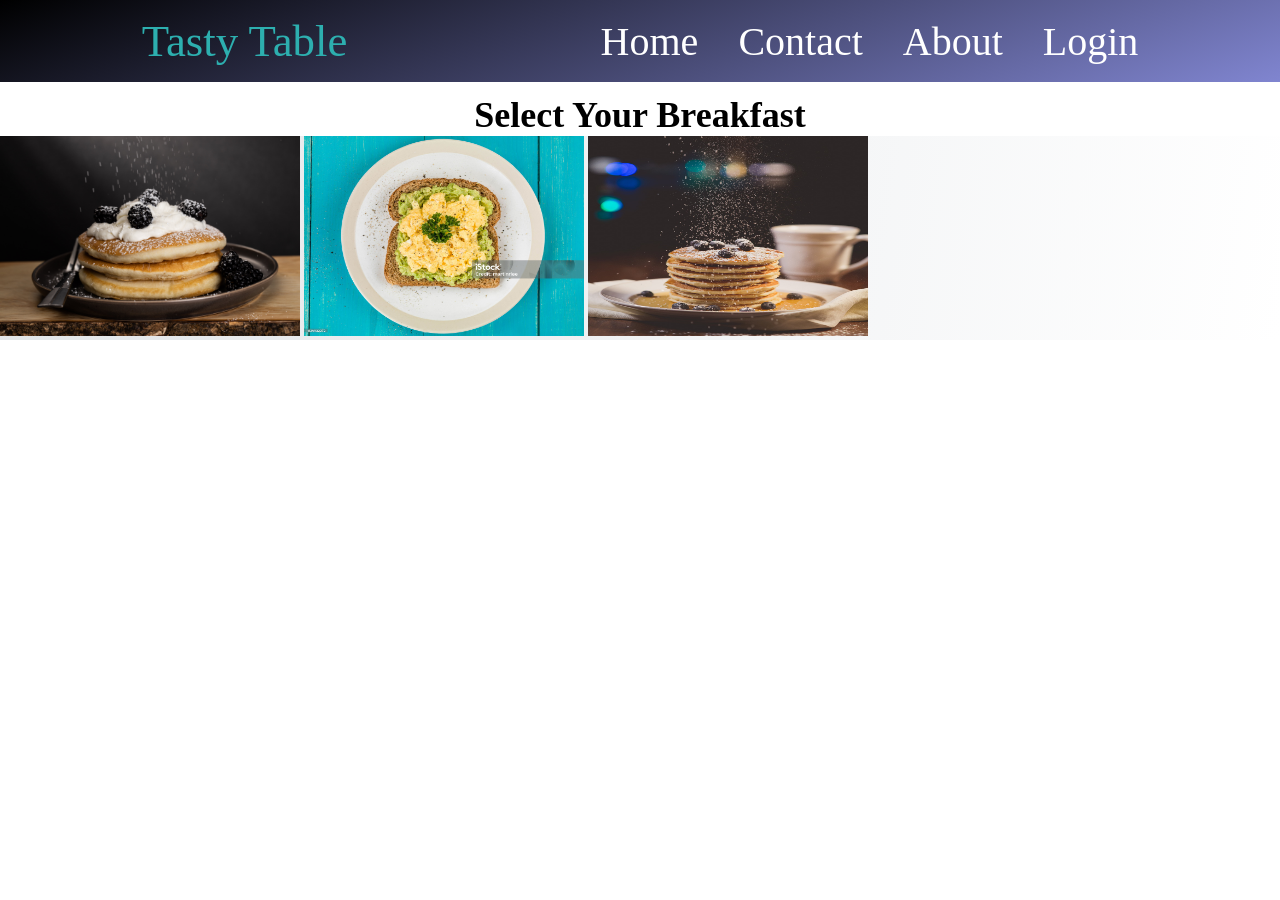
<file: breakfast.html>
<!DOCTYPE html>
<html lang="en">
<head>
    <meta charset="UTF-8">
    <meta name="viewport" content="width=device-width, initial-scale=1.0">
    <title>Breakfast</title>
    <link rel="stylesheet" href="./stylee.css">
</head>
<body>
      
    <div class="container">
        
        <header>
            <div class="navContainer">
                <nav>
                    <ul id="navList">
                        <li>
                            <p id="navLogo">Tasty Table</p>
                        </li>
                        <li>
                            <div id="navItems">
                                <a href="index.html">Home</a>
                                <a href="#">Contact</a>
                                <a href="About.html">About</a>
                                <a href="foodLogin.php">Login</a>
                            </div>
                        </li>
                    </ul>
                </nav>
            </div>
        </header>
        </div>
    <h1>Select Your Breakfast</h1>
    <div class="container">
        <a href="pancakes.html"><img src="pancake.jpg" alt="pancake" style="width:200;height:200px;"></a>
        <a href="egg.html"><img src="egg.jpg" alt="egg" style="width:280px;height:200px;"></a>
        <a href="bluebarry.html"><img src="blueberri.jpg" alt="bluebarry" style="width:280px;height:200px;"></a>


    </div>
</body>
</html>
</file>
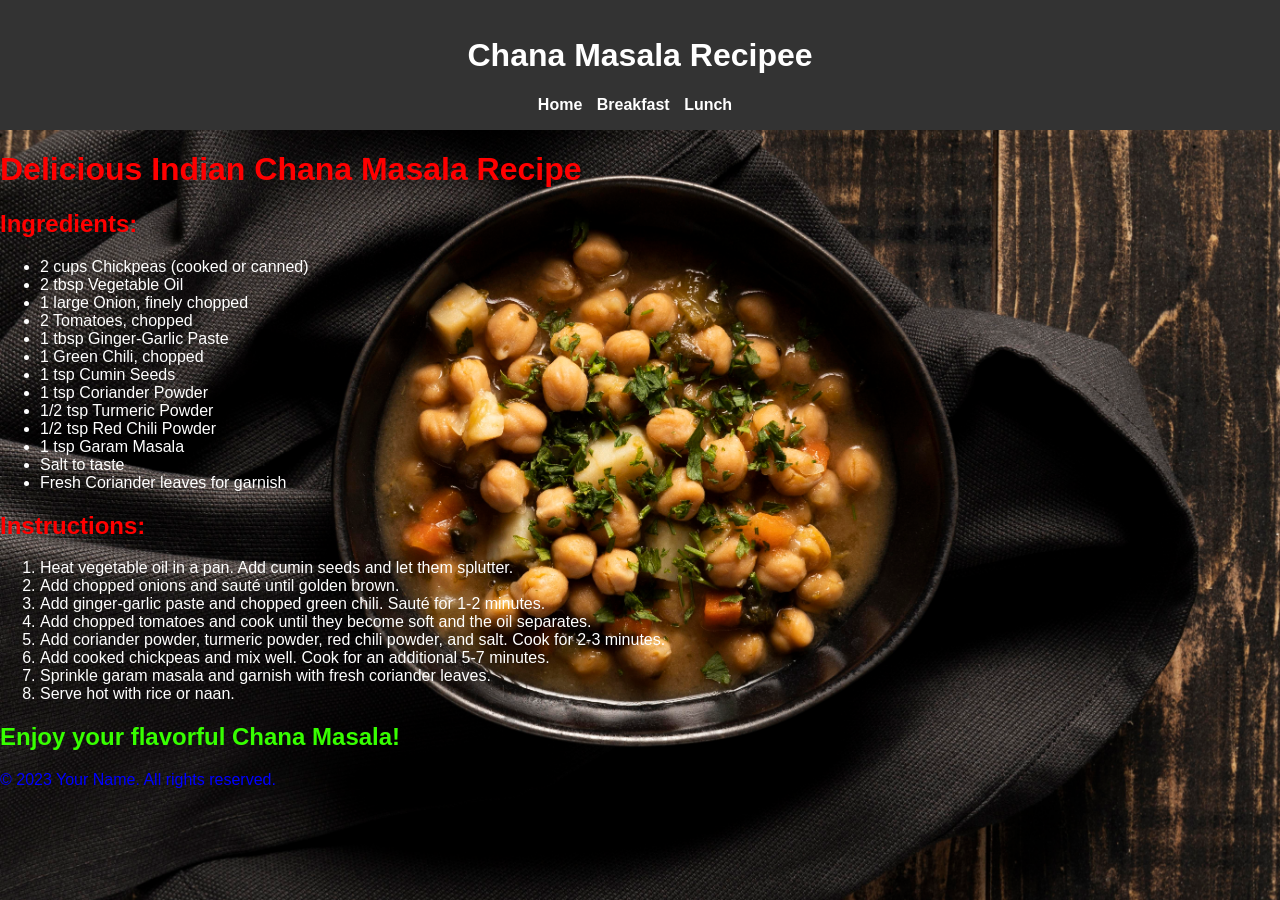
<file: channamasala.html>
<!DOCTYPE html>
<html lang="en">
<head>
    <meta charset="UTF-8">
    <meta name="viewport" content="width=device-width, initial-scale=1.0">
    <link rel="stylesheet" href="styles.css">
    <title> Chana Masala Recipe</title>
</head>
<body style=" background-image: url(channa.jpg);">
    <header>
        <h1 style="color: #fff;"> Chana Masala Recipee</h1>
        <nav>
            <ul>
                <li><a href="index.html">Home</a></li>
                <li><a href="breakfast.html">Breakfast</a></li>
                <li><a href="lunch.html">Lunch</a></li>
            </ul>
        </nav>
    </header>

    <h1 style="color: red;">Delicious Indian Chana Masala Recipe</h1>
    <section>
        <h2 style="color: red;">Ingredients:</h2>
        <ul>
            <li>2 cups Chickpeas (cooked or canned)</li>
            <li>2 tbsp Vegetable Oil</li>
            <li>1 large Onion, finely chopped</li>
            <li>2 Tomatoes, chopped</li>
            <li>1 tbsp Ginger-Garlic Paste</li>
            <li>1 Green Chili, chopped</li>
            <li>1 tsp Cumin Seeds</li>
            <li>1 tsp Coriander Powder</li>
            <li>1/2 tsp Turmeric Powder</li>
            <li>1/2 tsp Red Chili Powder</li>
            <li>1 tsp Garam Masala</li>
            <li>Salt to taste</li>
            <li>Fresh Coriander leaves for garnish</li>
        </ul>
    </section>

    <section>
        <h2 style="color: red;">Instructions:</h2>
        <ol>
            <li>Heat vegetable oil in a pan. Add cumin seeds and let them splutter.</li>
            <li>Add chopped onions and sauté until golden brown.</li>
            <li>Add ginger-garlic paste and chopped green chili. Sauté for 1-2 minutes.</li>
            <li>Add chopped tomatoes and cook until they become soft and the oil separates.</li>
            <li>Add coriander powder, turmeric powder, red chili powder, and salt. Cook for 2-3 minutes.</li>
            <li>Add cooked chickpeas and mix well. Cook for an additional 5-7 minutes.</li>
            <li>Sprinkle garam masala and garnish with fresh coriander leaves.</li>
            <li>Serve hot with rice or naan.</li>
        </ol>
    </section>

    <section>
        <h2 style="color: rgb(55, 255, 0);">Enjoy your flavorful Chana Masala!</h2>
    </section>

    <footer>
        <p style="color: rgb(0, 0, 255);">&copy; 2023 Your Name. All rights reserved.</p>
    </footer>
</body>
</html>
</file>
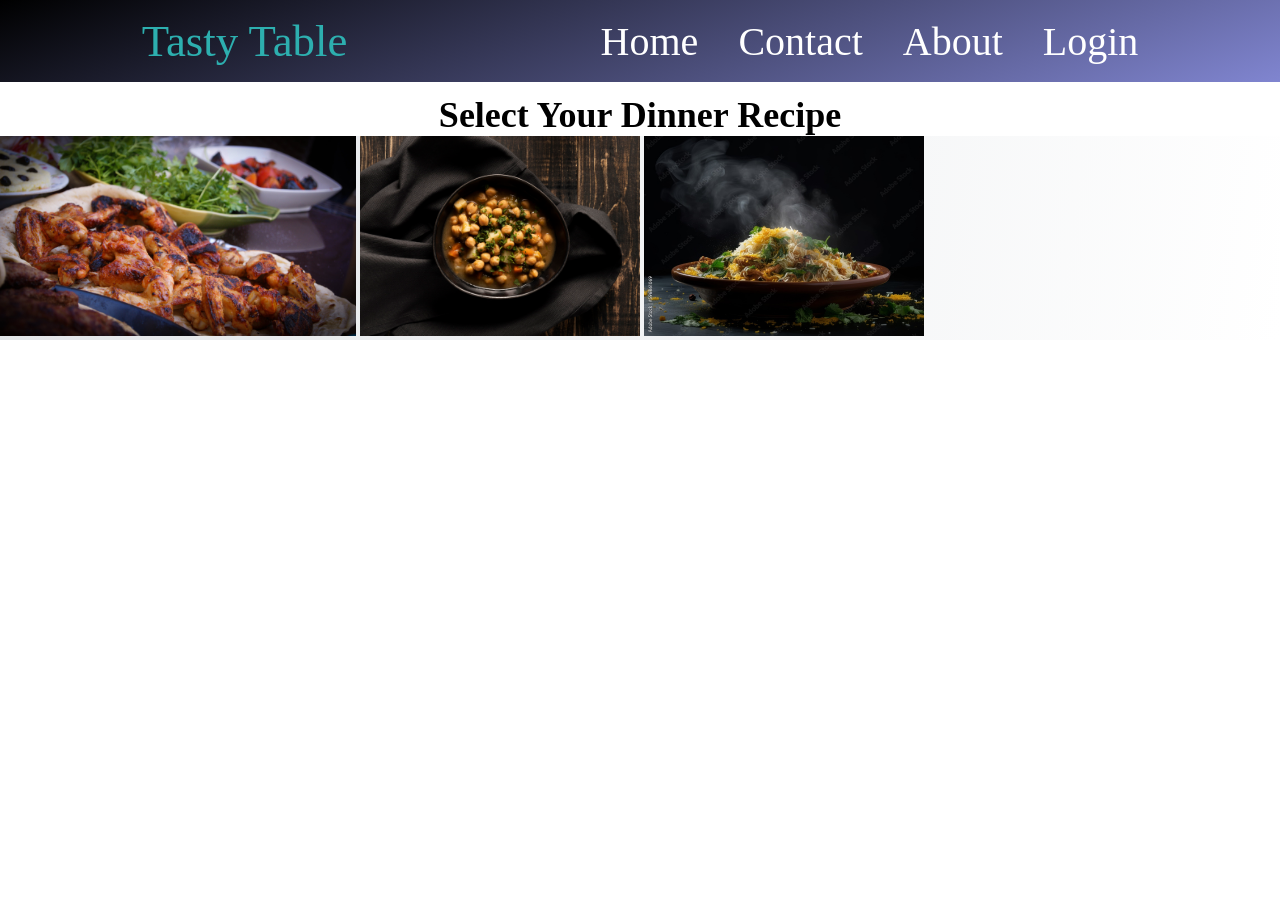
<file: dinner.html>
<!DOCTYPE html>
<html lang="en">
<head>
    <meta charset="UTF-8">
    <meta name="viewport" content="width=device-width, initial-scale=1.0">
    <title>Lunch</title>
    <link rel="stylesheet" href="./stylee.css">
</head>
<body>
      
    <div class="container">
        
        <header>
            <div class="navContainer">
                <nav>
                    <ul id="navList">
                        <li>
                            <p id="navLogo">Tasty Table</p>
                        </li>
                        <li>
                            <div id="navItems">
                                <a href="index.html">Home</a>
                                <a href="#">Contact</a>
                                <a href="About.html">About</a>
                                <a href="foodLogin.php">Login</a>
                            </div>
                        </li>
                    </ul>
                </nav>
            </div>
        </header>
        </div>
    <h1>Select Your Dinner Recipe</h1>
    <div class="container">
        <a href="grilled_chicken.html"><img src="chicken.jpg" alt="pancake" style="width:200;height:200px;"></a>
        <a href="channamasala.html"><img src="channa.jpg" alt="egg" style="width:280px;height:200px;"></a>
        <a href="#"><img src="biryani.jpg" alt="bluebarry" style="width:280px;height:200px;"></a>


    </div>
</body>
</html>
</file>
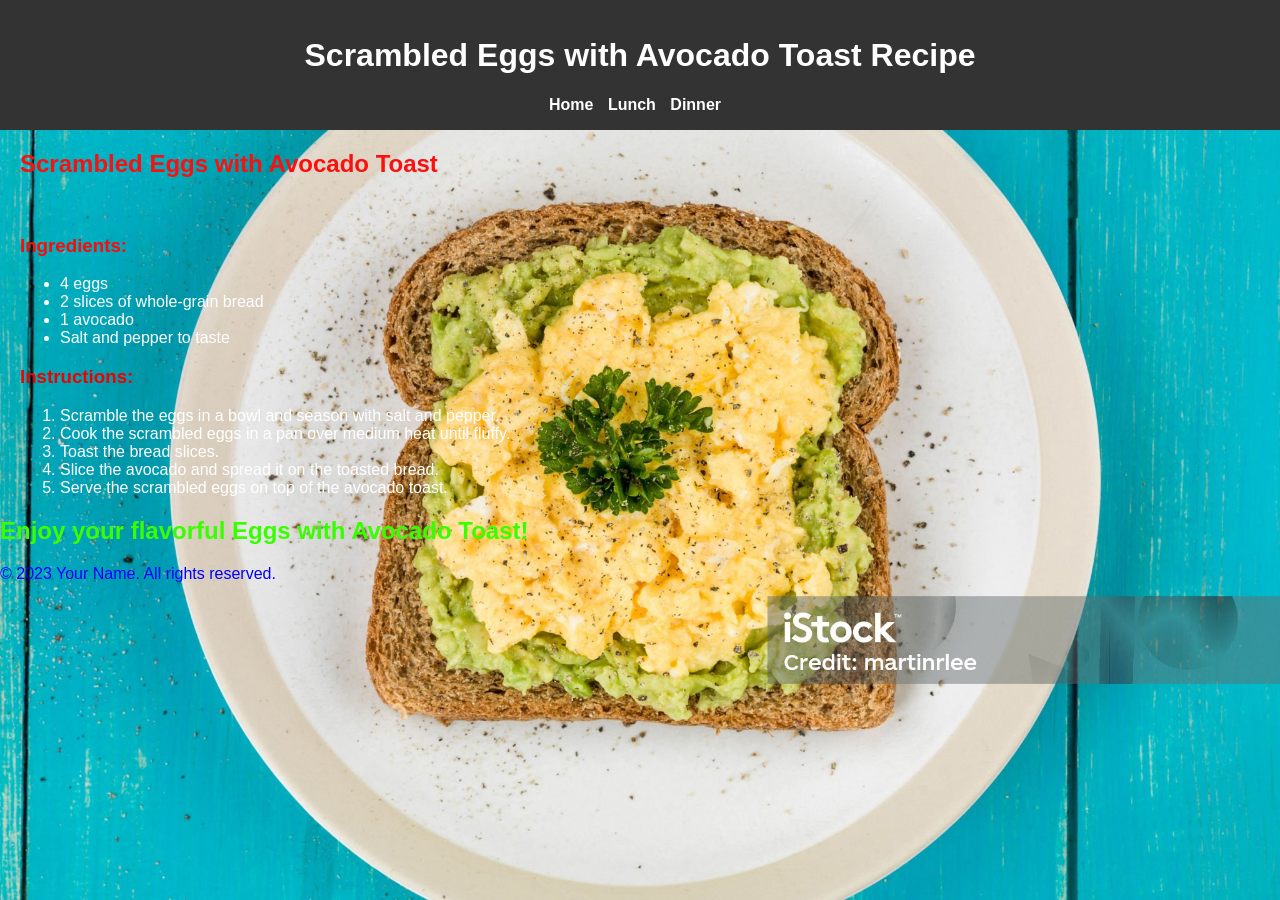
<file: egg.html>
<!DOCTYPE html>
<html lang="en">
<head>
    <meta charset="UTF-8">
    <meta name="viewport" content="width=device-width, initial-scale=1.0">
    <link rel="stylesheet" href="styles.css">
    <title>Scrambled Eggs with Avocado Toast</title>
</head>
<body style=" background-image: url(egg.jpg);">
    <header>
        <h1 style="color: #fff;">Scrambled Eggs with Avocado Toast Recipe</h1>
        <nav>
            <ul>
                <li><a href="index.html">Home</a></li>
                <li><a href="lunch.html">Lunch</a></li>
                <li><a href="dinner.html">Dinner</a></li>
            </ul>
        </nav>
    </header>

    <main>
        <h2 style="color: #fc0f0f;">Scrambled Eggs with Avocado Toast</h2><br>
        <h3 style="color: #ff0909;">Ingredients:</h3>
        <ul>
            <li>4 eggs</li>
            <li>2 slices of whole-grain bread</li>
            <li>1 avocado</li>
            <li>Salt and pepper to taste</li>
        </ul>
        <h3 style="color: #ee0000;">Instructions:</h3>
        <ol>
            <li>Scramble the eggs in a bowl and season with salt and pepper.</li>
            <li>Cook the scrambled eggs in a pan over medium heat until fluffy.</li>
            <li>Toast the bread slices.</li>
            <li>Slice the avocado and spread it on the toasted bread.</li>
            <li>Serve the scrambled eggs on top of the avocado toast.</li>
        </ol>
    </main>
    <section>
        <h2 style="color: rgb(55, 255, 0);">Enjoy your flavorful Eggs with Avocado Toast!</h2>
    </section>

    <footer>
        <p style="color: rgb(0, 0, 255);">&copy; 2023 Your Name. All rights reserved.</p>
    </footer>
</body>
</html>
</file>
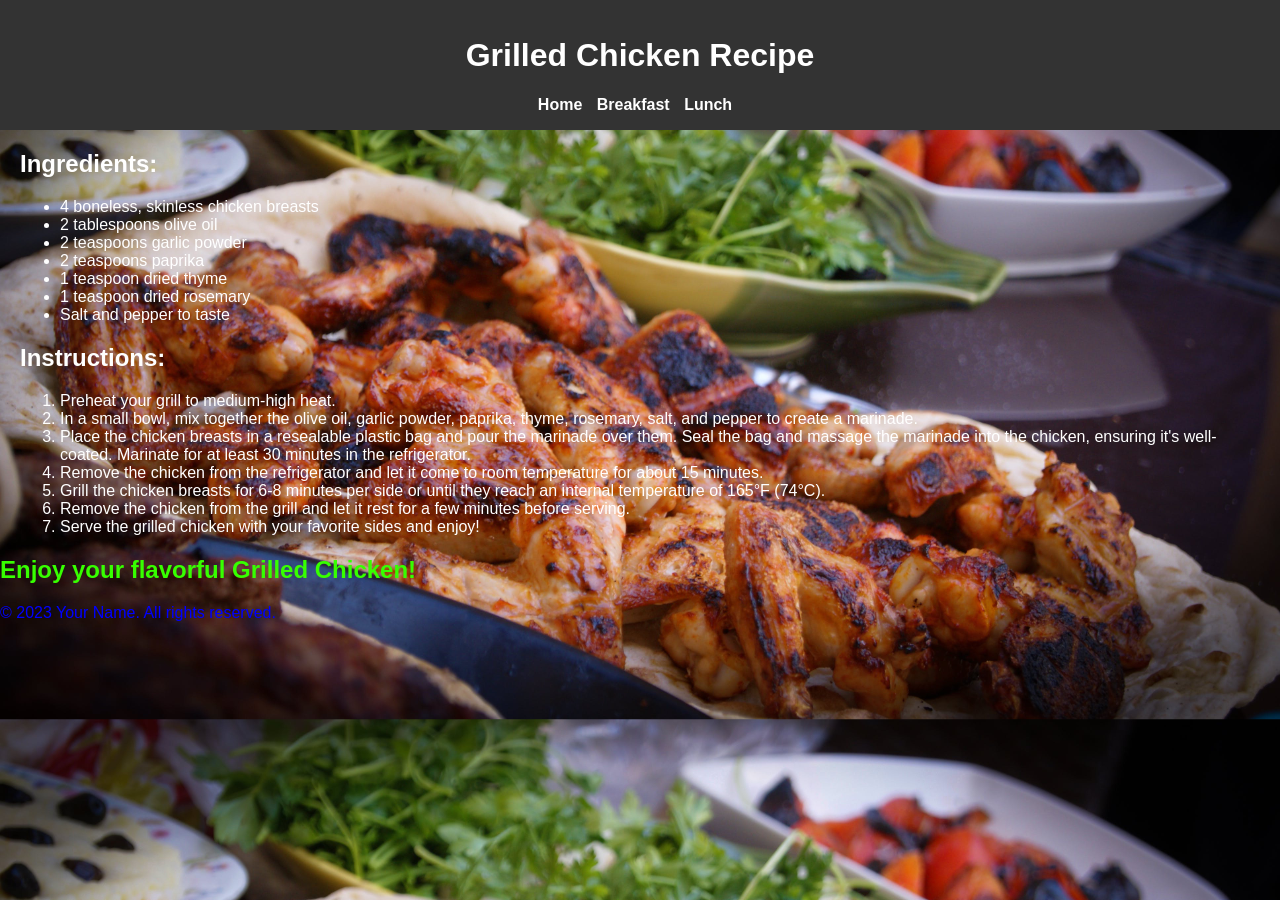
<file: grilled_chicken.html>
<!DOCTYPE html>
<html lang="en">
<head>
    <meta charset="UTF-8">
    <meta name="viewport" content="width=device-width, initial-scale=1.0">
    <link rel="stylesheet" href="styles.css">
    <title>Grilled Chicken Recipe</title>
</head>
<body style="background-image: url(chicken.jpg);">
    <header>
        <h1>Grilled Chicken Recipe</h1>
        <nav>
            <ul>
                <li><a href="index.html">Home</a></li>
                <li><a href="breakfast.html">Breakfast</a></li>
                <li><a href="lunch.html">Lunch</a></li>
            </ul>
        </nav>
    </header>

    <main>
        <h2 style="color: #fff;">Ingredients:</h2>
        <ul>
            <li>4 boneless, skinless chicken breasts</li>
            <li>2 tablespoons olive oil</li>
            <li>2 teaspoons garlic powder</li>
            <li>2 teaspoons paprika</li>
            <li>1 teaspoon dried thyme</li>
            <li>1 teaspoon dried rosemary</li>
            <li>Salt and pepper to taste</li>
        </ul>

        <h2 style="color: #fff;">Instructions:</h2>
        <ol>
            <li>Preheat your grill to medium-high heat.</li>
            <li>In a small bowl, mix together the olive oil, garlic powder, paprika, thyme, rosemary, salt, and pepper to create a marinade.</li>
            <li>Place the chicken breasts in a resealable plastic bag and pour the marinade over them. Seal the bag and massage the marinade into the chicken, ensuring it's well-coated. Marinate for at least 30 minutes in the refrigerator.</li>
            <li>Remove the chicken from the refrigerator and let it come to room temperature for about 15 minutes.</li>
            <li>Grill the chicken breasts for 6-8 minutes per side or until they reach an internal temperature of 165°F (74°C).</li>
            <li>Remove the chicken from the grill and let it rest for a few minutes before serving.</li>
            <li>Serve the grilled chicken with your favorite sides and enjoy!</li>
        </ol>
    </main>
    <section>
        <h2 style="color: rgb(55, 255, 0);">Enjoy your flavorful Grilled Chicken!</h2>
    </section>

    <footer>
        <p style="color: rgb(0, 0, 255);">&copy; 2023 Your Name. All rights reserved.</p>
    </footer>
</body>
</html>
</file>
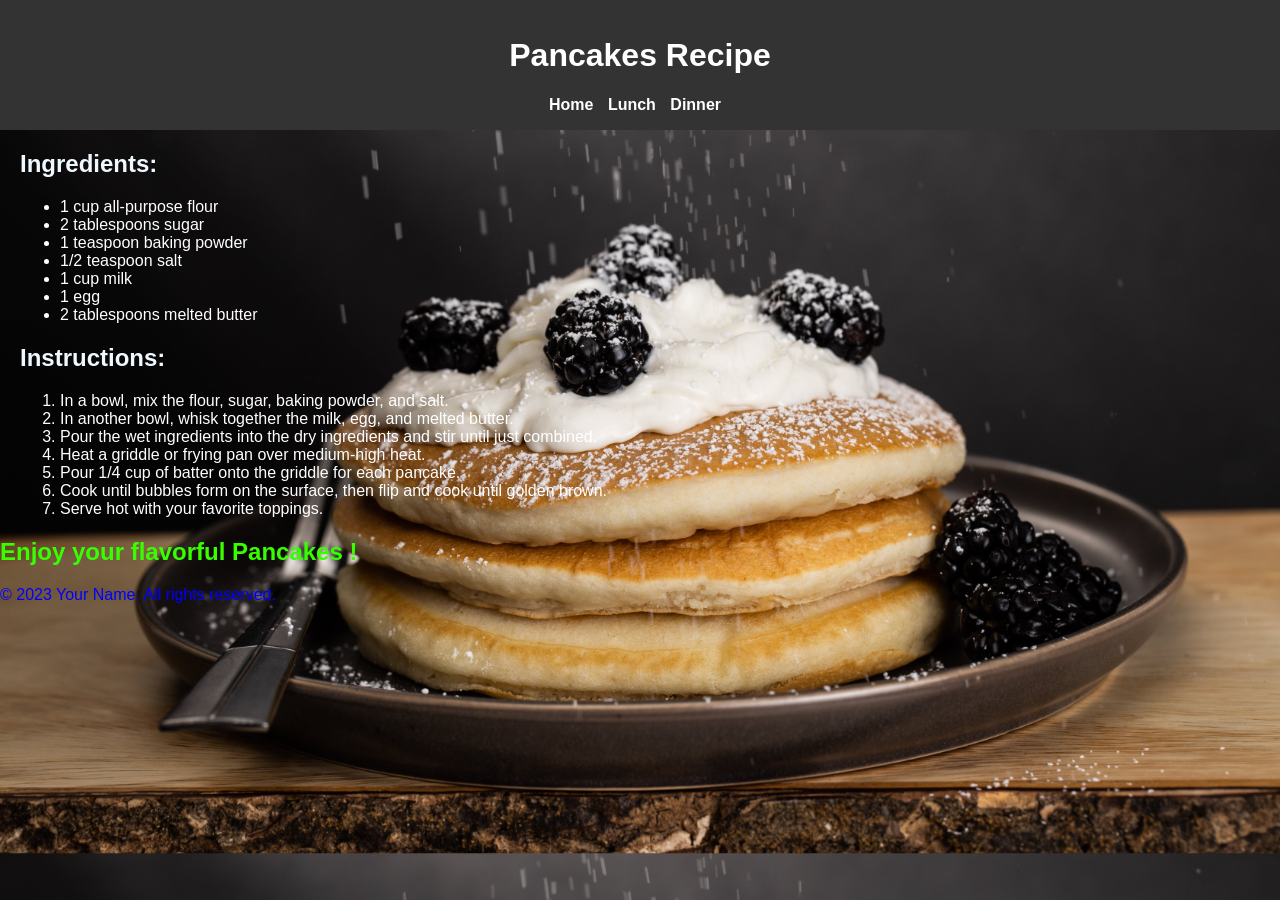
<file: pancakes.html>
<!DOCTYPE html>
<html lang="en">
<head>
    <meta charset="UTF-8">
    <meta name="viewport" content="width=device-width, initial-scale=1.0">
    <link rel="stylesheet" href="styles.css">
    <title>Pancakes Recipe</title>
</head>
<body style=" background-image: url(pancake.jpg);">
    <header>
        <h1>Pancakes Recipe</h1>
        <nav>
            <ul>
                <li><a href="index.html">Home</a></li>
                <li><a href="lunch.html">Lunch</a></li>
                <li><a href="dinner.html">Dinner</a></li>
            </ul>
        </nav>
    </header>

    <main>
        <h2 style="color: aliceblue;">Ingredients:</h2>
        <ul style="color: aliceblue;">
            <li>1 cup all-purpose flour</li>
            <li>2 tablespoons sugar</li>
            <li>1 teaspoon baking powder</li>
            <li>1/2 teaspoon salt</li>
            <li>1 cup milk</li>
            <li>1 egg</li>
            <li>2 tablespoons melted butter</li>
        </ul>

        <h2 style="color: aliceblue;" >Instructions:</h2>
        <ol style="color: aliceblue;">
            <li>In a bowl, mix the flour, sugar, baking powder, and salt.</li>
            <li>In another bowl, whisk together the milk, egg, and melted butter.</li>
            <li>Pour the wet ingredients into the dry ingredients and stir until just combined.</li>
            <li>Heat a griddle or frying pan over medium-high heat.</li>
            <li>Pour 1/4 cup of batter onto the griddle for each pancake.</li>
            <li>Cook until bubbles form on the surface, then flip and cook until golden brown.</li>
            <li>Serve hot with your favorite toppings.</li>
        </ol>
    </main>
    <section>
        <h2 style="color: rgb(55, 255, 0);">Enjoy your flavorful Pancakes !</h2>
    </section>

    <footer>
        <p style="color: rgb(0, 0, 255);">&copy; 2023 Your Name. All rights reserved.</p>
    </footer>
</body>
</html>
</file>
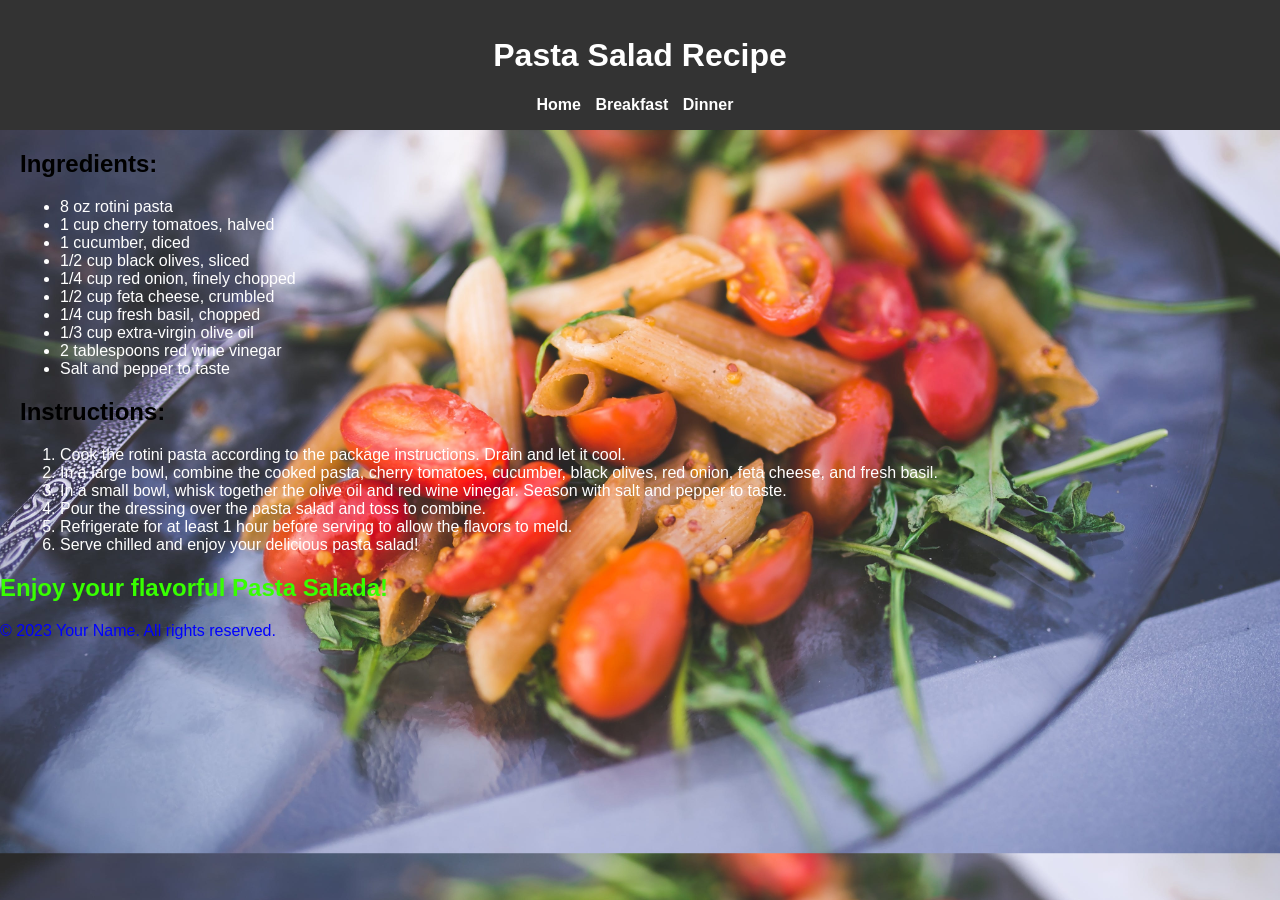
<file: pasta_salad.html>
<!DOCTYPE html>
<html lang="en">
<head>
    <meta charset="UTF-8">
    <meta name="viewport" content="width=device-width, initial-scale=1.0">
    <link rel="stylesheet" href="styles.css">
    <title>Pasta Salad Recipe</title>
</head>
<body style="background-image: url(pasta.jpg);">
    <header>
        <h1>Pasta Salad Recipe</h1>
        <nav>
            <ul>
                <li><a href="index.html">Home</a></li>
                <li><a href="breakfast.html">Breakfast</a></li>
                <li><a href="dinner.html">Dinner</a></li>
            </ul>
        </nav>
    </header>

    <main>
        <h2>Ingredients:</h2>
        <ul>
            <li>8 oz rotini pasta</li>
            <li>1 cup cherry tomatoes, halved</li>
            <li>1 cucumber, diced</li>
            <li>1/2 cup black olives, sliced</li>
            <li>1/4 cup red onion, finely chopped</li>
            <li>1/2 cup feta cheese, crumbled</li>
            <li>1/4 cup fresh basil, chopped</li>
            <li>1/3 cup extra-virgin olive oil</li>
            <li>2 tablespoons red wine vinegar</li>
            <li>Salt and pepper to taste</li>
        </ul>

        <h2>Instructions:</h2>
        <ol>
            <li>Cook the rotini pasta according to the package instructions. Drain and let it cool.</li>
            <li>In a large bowl, combine the cooked pasta, cherry tomatoes, cucumber, black olives, red onion, feta cheese, and fresh basil.</li>
            <li>In a small bowl, whisk together the olive oil and red wine vinegar. Season with salt and pepper to taste.</li>
            <li>Pour the dressing over the pasta salad and toss to combine.</li>
            <li>Refrigerate for at least 1 hour before serving to allow the flavors to meld.</li>
            <li>Serve chilled and enjoy your delicious pasta salad!</li>
        </ol>
    </main>
    <section>
        <h2 style="color: rgb(55, 255, 0);">Enjoy your flavorful Pasta Salada!</h2>
    </section>

    <footer>
        <p style="color: rgb(0, 0, 255);">&copy; 2023 Your Name. All rights reserved.</p>
    </footer>
</body>
</html>
</file>
<file: stylee.css>
*{
    margin: 0;
    padding: 0;
    box-sizing: border-box;
}
.container{
    margin-bottom: 12px;
    width: 100%;
    overflow-x: none;
    background-color: #e2e5e8;
    background-image: linear-gradient(98deg, #e2e5e8 0%, #ffffff 100%);

}

.navContainer{
    width: 100vw;
    
    background-color: #000000;
background-image: linear-gradient(160deg, #000000 0%, #8085d0 100%);


    min-height: 80px;
    display: flex;
    justify-content: center;
    align-items: center;
    position: relative;
}
nav{
    width: 100%;
}
#navList{
    width: 100%;
    padding: 15px;
    
    list-style: none;
    font-size: 2.5rem;
    display: flex;
    justify-content: space-around;
    align-items: center;
}

#navLogo{
    font-size: 2.8rem;
    color: rgb(45, 175, 175);
}

a{
    text-decoration: none;
    color: #fff;
}
#navItems{
    display: flex;
    gap: 40px;
    
}
h1 { text-align: center;
    font-size: 36px;
    margin-top: 10px;}
</file>
<file: styles.css>
body {
   
    background-size: cover;
    font-family: 'Arial', sans-serif;
    margin: 0;
    padding: 0;
}

header {
    background-color: #333;
    color: #fff;
    padding: 1em;
    text-align: center;
}

nav ul {
    list-style-type: none;
    margin: 0;
    padding: 0;
}

nav ul li {
    display: inline;
    margin-right: 10px;
}

nav a {
    text-decoration: none;
    color: #fff;
    font-weight: bold;
}

main {
    margin: 20px;
}
li { color: #fff;

}
</file>
